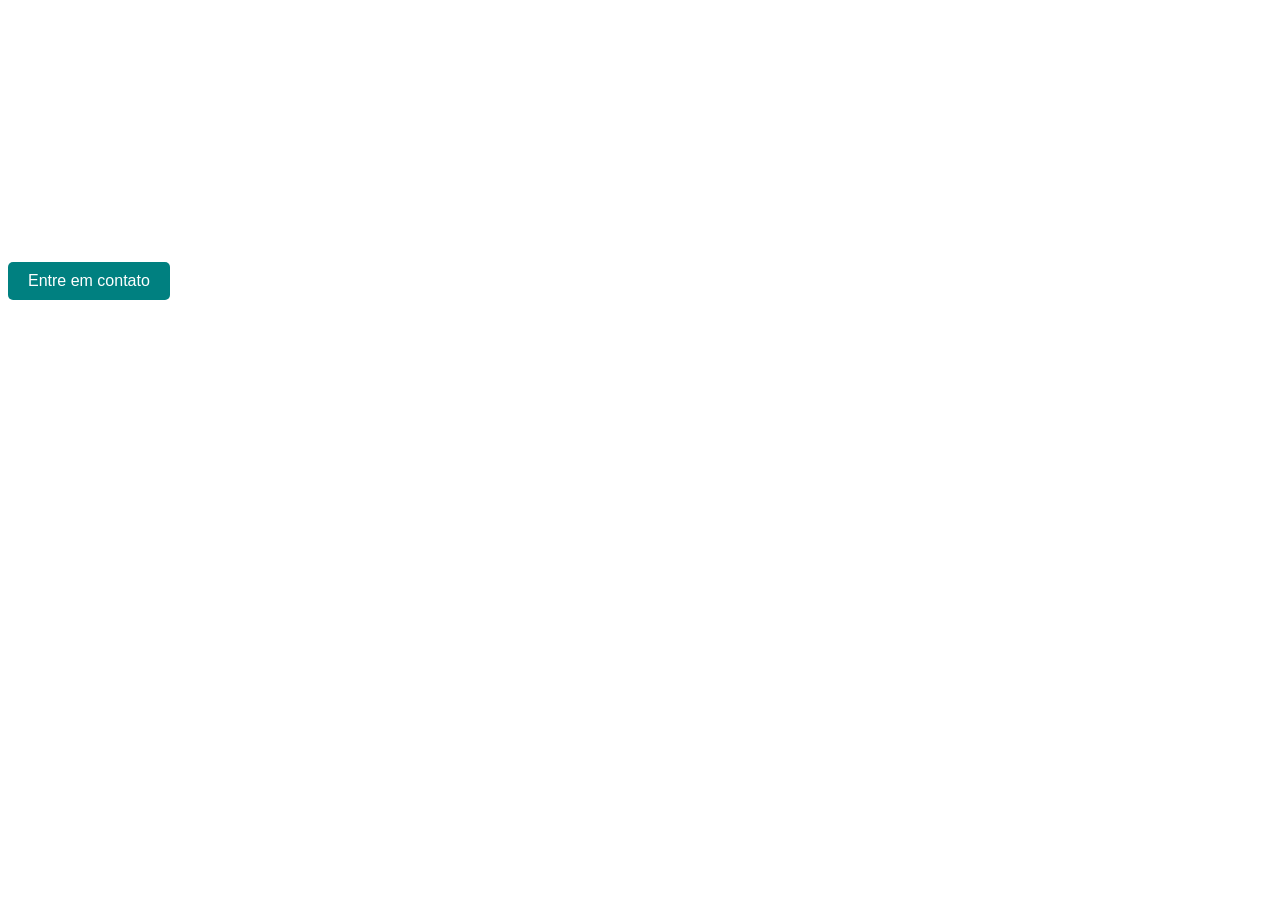
<file: index.html>
<!DOCTYPE html>
<html>
  <meta charset="utf-8"/>
  <head>
    <title>Canto da Casa</title>
    <link rel="stylesheet" href="personalizacao.css">
  </head>
  <body>
    <h1>Canto da Casa</h1>
    <p>Salve salve, bem vindo(a) ao site! Aqui você descontará sua frustração e jogara no Canto da Casakkkk.</p>
    <p>Sobre mim: Sou um(a) aluno(a) inciante de cloud computing!
      Gosto de jogar uns jogos, assistir uns filmes, tocar guitarra e ouvir música.</p>
    <p>Nietzsche defendia a inexistência em vários sentidos: de Deus, da alma e do sentido da vida. Para ele, o ser humano deveria abandonar as muletas metafísicas, a chamada morte dos ídolos. O filósofo se opunha aos dogmas da sociedade, principalmente ao defender que a verdade era uma ilusão.</p>
    <?php
    date_default_timezone_set('America/Sao_Paulo');
    echo date('h:i:s A');
    ?>
    <a href="https://www.youtube.com/watch?v=W-etaun8Teo" class="button">Entre em contato</a>
  </body>
</html>
</file>
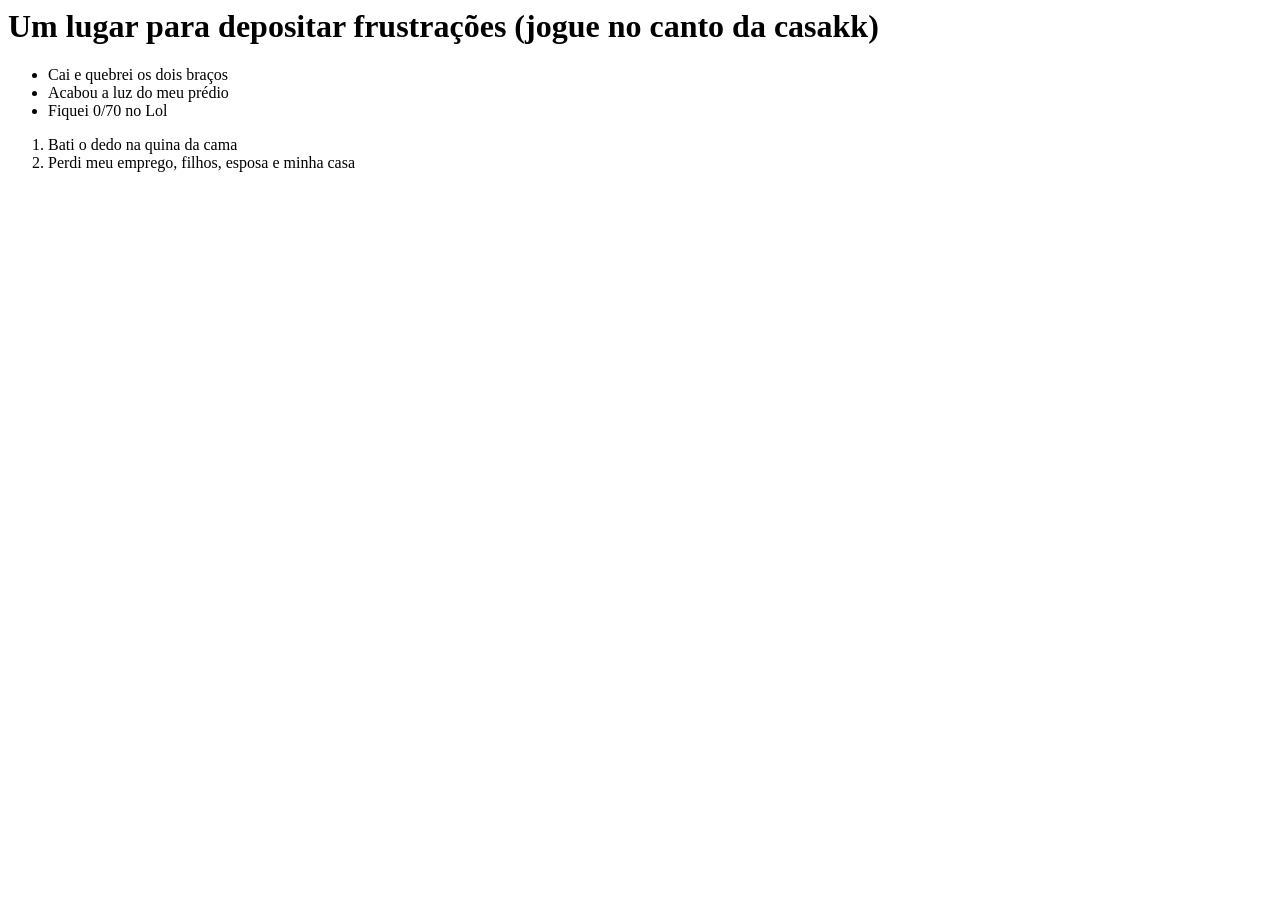
<file: index2.html>
<html>
<head>
  <meta charset="utf-8"/>
<title>Canto da Casa</title>
</head>

<body>

<h1>Um lugar para depositar frustrações (jogue no canto da casakk)</h1>

<ul>
<li>Cai e quebrei os dois braços</li>
<li>Acabou a luz do meu prédio</li>
<li>Fiquei 0/70 no Lol</li>
</ul>

<ol>
<li>Bati o dedo na quina da cama</li>
<li>Perdi meu emprego, filhos, esposa e minha casa</li>
</ol>

</body>

</html>
</file>
<file: personalizacao.css>
body {
  background-image: url(https://pbs.twimg.com/media/EdvMP16WkAEWWyG.png);
  background-repeat: no-repeat, repeat;
  background-size: cover;
  font-family: Arial, sans-serif;
}

h1 {
  color: #FFFFFF;
  text-align: center;
}

p {
  font-size: 18px;
  margin-botton: 20px;
  text-align: justify;
  padding: 0 20px;
  line-height: 1.5;
  color: #FFFFFF;
}
.button{
  background-color: #008080;
  border: none;
  color: #FFFFFF;
  cursor: pointer;
  padding: 10px 20px;
  text-decoration: none;
  display: inline-block;
  font-size: 16px;
  border-radius: 5px;
  margin-top: 20px;
}

.button:hover{
  background-color: #FF0000;
}
</file>
